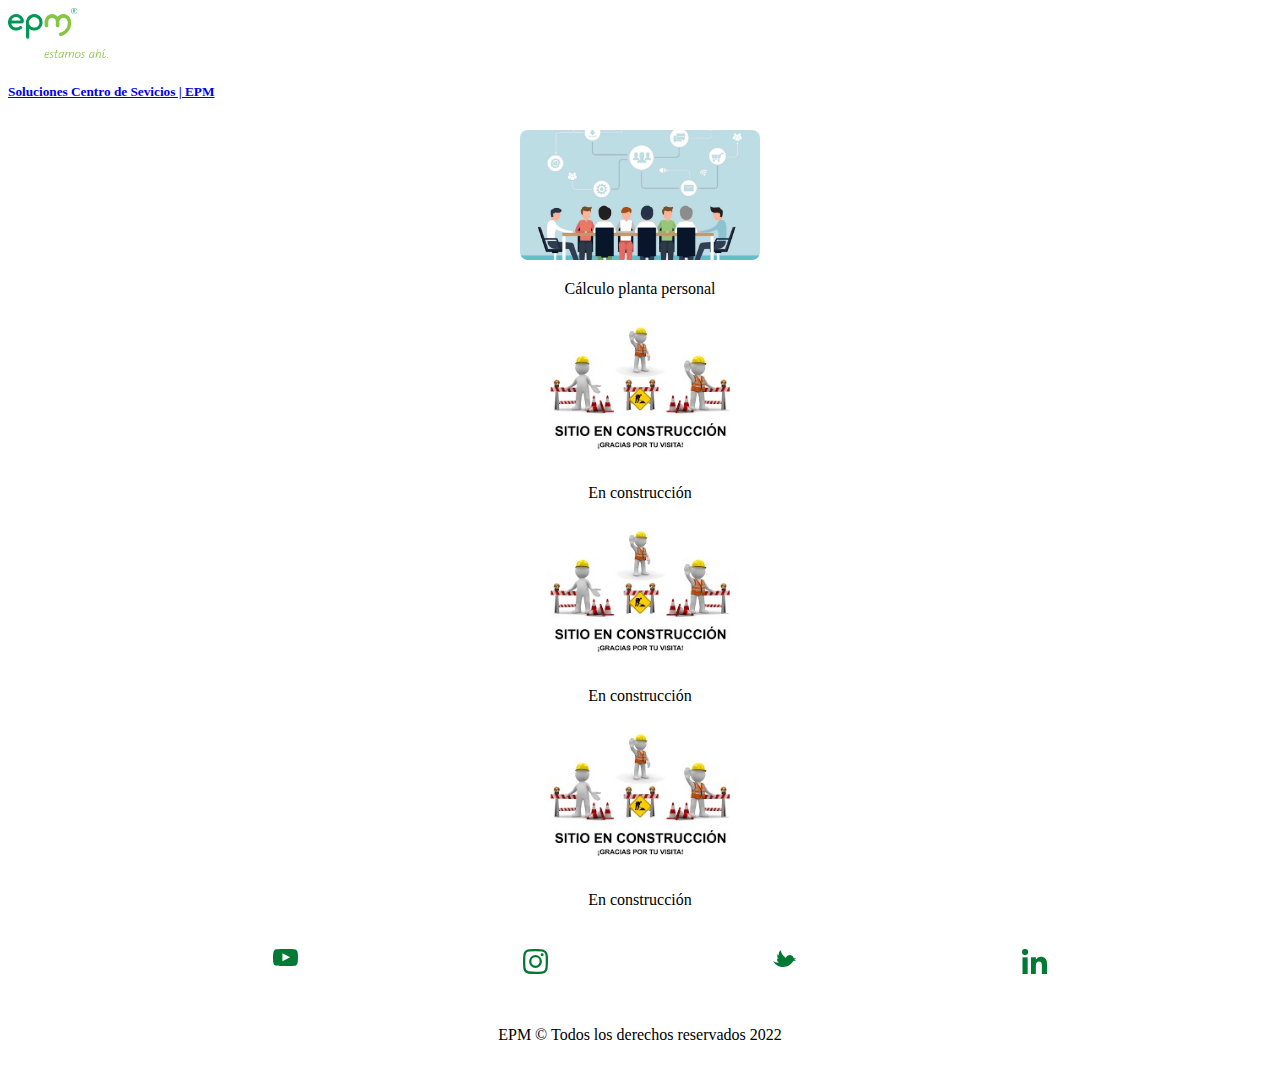
<file: index.html>
<!doctype html>
<html lang="en">
  <head>
    <meta charset="utf-8">
    <meta name="viewport" content="width=device-width, initial-scale=1">
    <title>Soluciones Centro de Servicios EPM</title>
    <link rel="icon" href="img/epm-logo-app-1.svg" sizes="32x32" />
    <link href="https://cdn.jsdelivr.net/npm/bootstrap@5.2.2/dist/css/bootstrap.min.css" rel="stylesheet" integrity="sha384-Zenh87qX5JnK2Jl0vWa8Ck2rdkQ2Bzep5IDxbcnCeuOxjzrPF/et3URy9Bv1WTRi" crossorigin="anonymous">
    <link rel="stylesheet" href="estilos.css">
  </head>
  <body>
    <header>
      <nav class="navbar bg-light">
        <div class="container">
          <a class="navbar-brand" href="https://cu.epm.com.co/clientesyusuarios/politica-de-privacidad" target="_blank">
            <img src="img/Logo_EPMsvg.png" alt="Bootstrap" width="100">
          </a>
          <a class="navbar-brand" href="#">
            <h5>Soluciones Centro de Sevicios | EPM </h5>
          </a>
        </div>
      </nav>
    </header>   
    <div class="container">
        <div class="soluciones row">
          <div class="solucion col ">
            <a href="personal.html"><img src="img/personas.jpg" alt=""></a>
            <p>Cálculo planta personal</p>
          </div>
          <div class="solucion col">
            <a href=""><img src="img/construccion.jpeg" alt=""></a>
            <p>En construcción</p>
          </div>
          <div class="solucion col">
            <a href=""><img src="img/construccion.jpeg" alt=""></a>
            <p>En construcción</p>
          </div>
          <div class="solucion col">
            <a href=""><img src="img/construccion.jpeg" alt=""></a>
            <p>En construcción</p>
          </div>
        </div>
    </div>
    <footer>
      <div class="logos container">
        <div class="row">
          <di class="col">
            <ul>
              <li>
                <a href=""><img src="img/icon-youtube-verde.svg" alt="" width=25rem"></a>
              </li>
              <li>
                <a href=""><img src="img/icon-instagram-verde.svg" alt="" width=25rem"></a>
              </li>
              <li>
                <a href=""><img src="img/icon-twitter-verde.svg" alt="" width=25rem"></a>
              </li>
              <li>
                <a href=""><img src="img/logo-linkedin-verde.svg" alt="" width=25rem"></a>
              </li>
            </ul>
          </di>
        </div>
      </div>
      <p>EPM © Todos los derechos reservados 2022</p>
    </footer>
    <script src="https://cdn.jsdelivr.net/npm/bootstrap@5.2.2/dist/js/bootstrap.bundle.min.js" integrity="sha384-OERcA2EqjJCMA+/3y+gxIOqMEjwtxJY7qPCqsdltbNJuaOe923+mo//f6V8Qbsw3" crossorigin="anonymous"></script>
  </body>
</html>
</file>
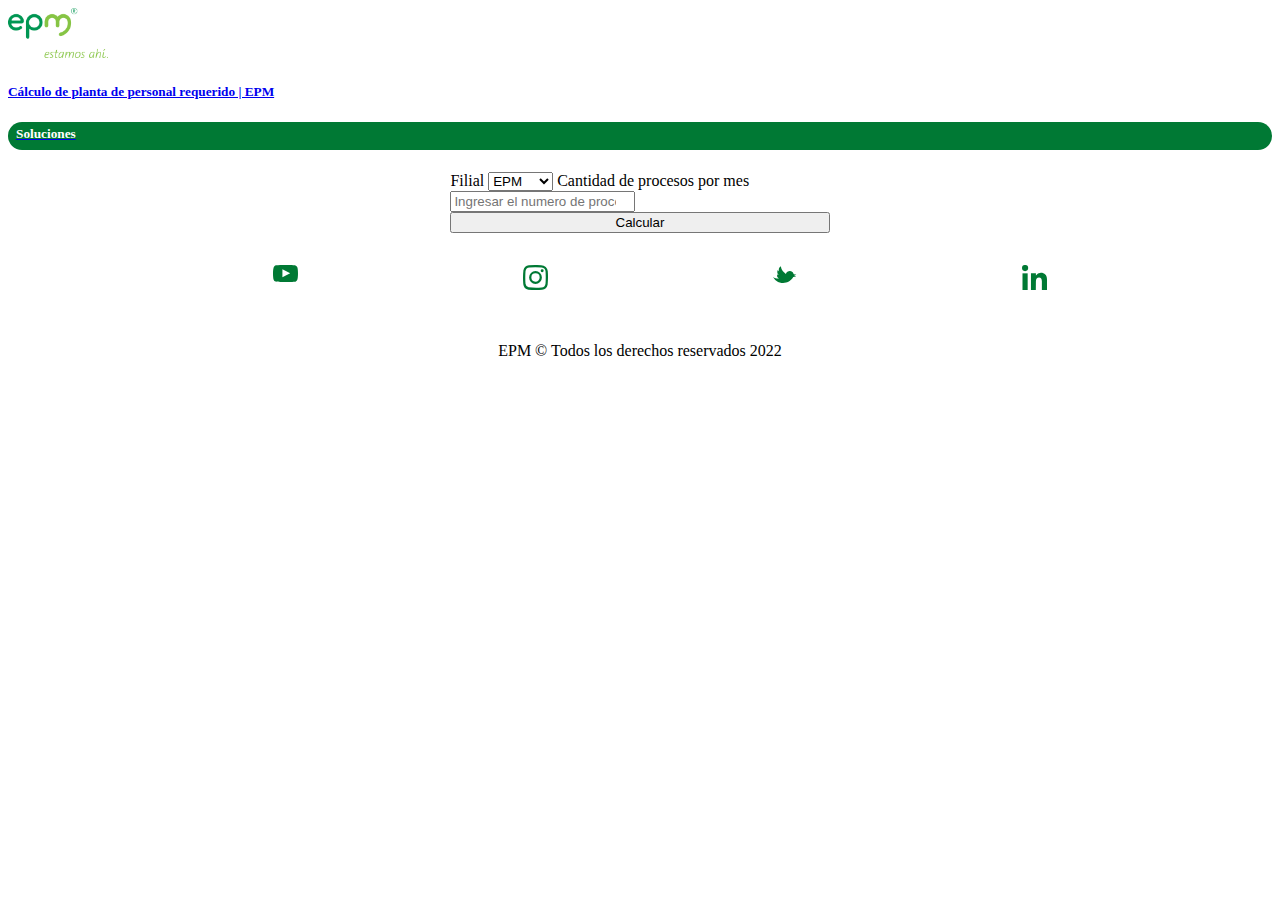
<file: personal.html>
<!doctype html>
<html lang="en">
  <head>
    <meta charset="utf-8">
    <meta name="viewport" content="width=device-width, initial-scale=1">
    <title>Cálculo de planta de personal requerido | EPM</title>
    <link rel="icon" href="img/epm-logo-app-1.svg" sizes="32x32" />
    <link href="https://cdn.jsdelivr.net/npm/bootstrap@5.2.2/dist/css/bootstrap.min.css" rel="stylesheet" integrity="sha384-Zenh87qX5JnK2Jl0vWa8Ck2rdkQ2Bzep5IDxbcnCeuOxjzrPF/et3URy9Bv1WTRi" crossorigin="anonymous">
    <link rel="stylesheet" href="estilos.css">
  </head>
  <body>
    <header>
      <nav class="navbar bg-light">
        <div class="container">
          <a class="navbar-brand" href="#">
            <img src="img/Logo_EPMsvg.png" alt="Bootstrap" width="100">
          </a>
          <a class="navbar-brand" href="#">
            <h5>Cálculo de planta de personal requerido | EPM </h5>
          </a>
          <a class="navbar-brand" href="index.html">
            <h5 class="regresar">Soluciones</h5>
          </a>
        </div>
      </nav>
    </header>
    <section class="formulario">  
      <div>
        <label for="">Filial </label>
        <select class="form-select" name="filial" id="filial">
          <option value="epm">EPM</option>
          <option value="cens">CENS</option>
          <option value="chec">CHEC</option>
          <option value="edeq">EDEQ</option>
          <option value="essa">ESSA</option>
          <option value="afinia">AFINIA</option>
        </select>
        <label for="">Cantidad de procesos por mes </label>
        <input id="cantProcesos" class="form-control mt-4" type="number" placeholder="Ingresar el numero de procesos por mes" required>
        <input onclick="calcular()" class="btn btn-success mt-4 btn-block"  type="submit" value="Calcular">
    </div>
    </section>
    <div class="resultados mt-2">
      <div id="tabla"></div>
      <div id="total"></div>
    </div>
    <footer>
      <div class="logos container">
        <div class="row">
          <di class="col">
            <ul>
              <li>
                <a href=""><img src="img/icon-youtube-verde.svg" alt="" width=25rem"></a>
              </li>
              <li>
                <a href=""><img src="img/icon-instagram-verde.svg" alt="" width=25rem"></a>
              </li>
              <li>
                <a href=""><img src="img/icon-twitter-verde.svg" alt="" width=25rem"></a>
              </li>
              <li>
                <a href=""><img src="img/logo-linkedin-verde.svg" alt="" width=25rem"></a>
              </li>
            </ul>
          </di>
        </div>
      </div>
      <p>EPM © Todos los derechos reservados 2022</p>
    </footer>
    <script src="https://cdn.jsdelivr.net/npm/bootstrap@5.2.2/dist/js/bootstrap.bundle.min.js" integrity="sha384-OERcA2EqjJCMA+/3y+gxIOqMEjwtxJY7qPCqsdltbNJuaOe923+mo//f6V8Qbsw3" crossorigin="anonymous"></script>
    <script src="main.js" ></script>
  </body>
</html>
</file>
<file: estilos.css>
.formulario{
width: 30%;
margin: auto;
}
.tabla{
width: 50%;
margin: auto;
}
.resultados{
width: 80%;
margin: auto;
padding-top: 1rem;
}

.btn-block{
    width: 100%;
}
.soluciones{
    width: 80%;
    margin: auto;
    padding: 0.5rem;
}
.solucion{
    text-align: center;
}
.solucion img{
 width: 15rem;      
 border-radius: 0.5rem;
}
footer{
    margin-top: 3rem;
    width: 100%;
    margin: auto;
    bottom: 0;
    text-align: center;
    min-height: 7rem ;

}
footer p{
    padding-top: 2rem;
}
.logos ul {
    display:flex ;
    list-style: none;
    justify-content: space-evenly;
}



.regresar{
    background-color: #007934;
    color: white;
    padding: 0.2rem 0.5rem 0.5rem  ;
    border-radius: 1rem;
}
.regresar:hover{
    background-color: #4fb412;
}
</file>
